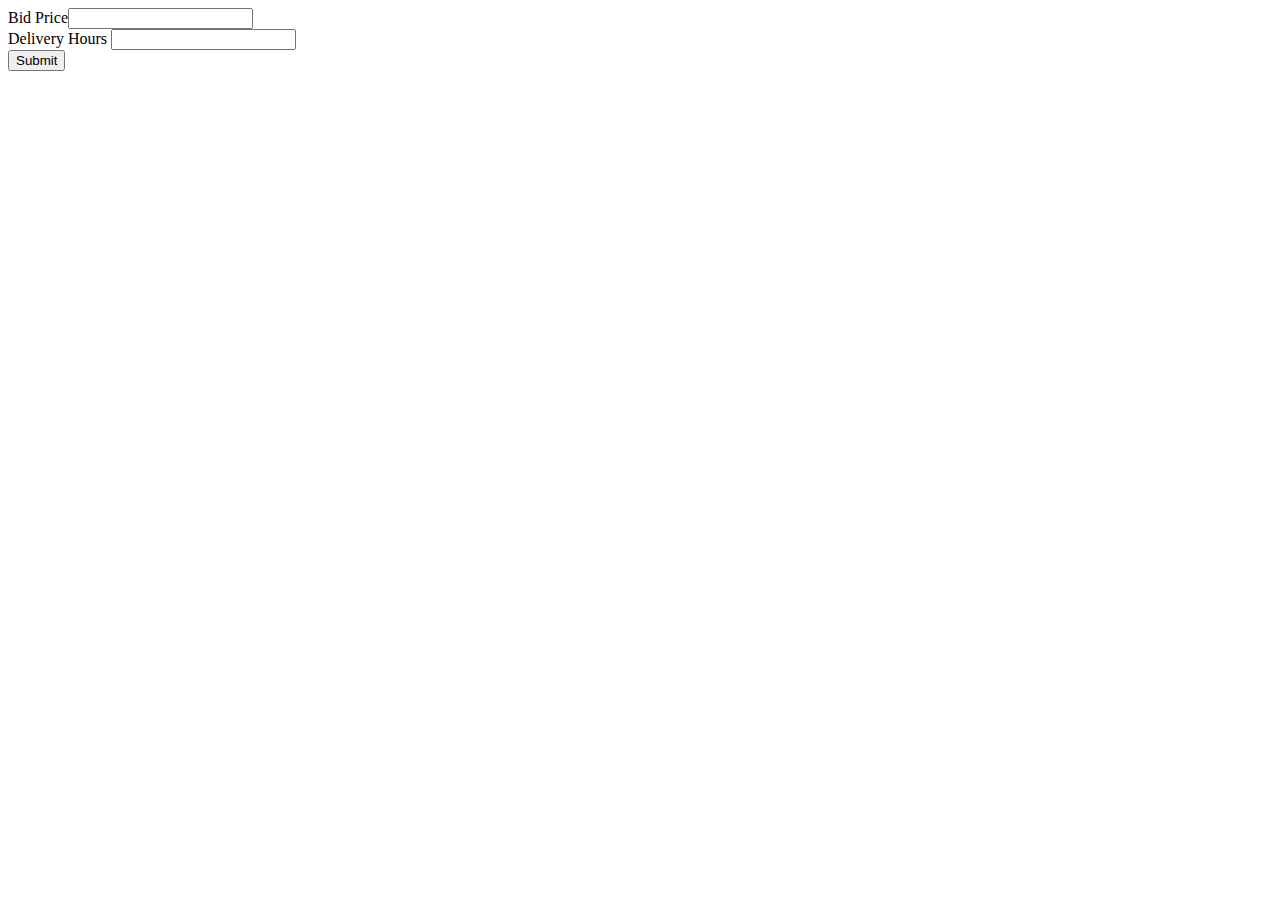
<file: src/main/webapp/bidRegistration.html>
<!DOCTYPE html>
<html lang="en">
<head>
    <meta charset="UTF-8">
    <title>Title</title>
</head>
<body>
<form>
    Bid Price<input type="text" name="price"><br>
    Delivery Hours <input type="text" name="deliveryHours"><br>
    <input type="submit" value="Submit">
</form>
</body>
</html>
</file>
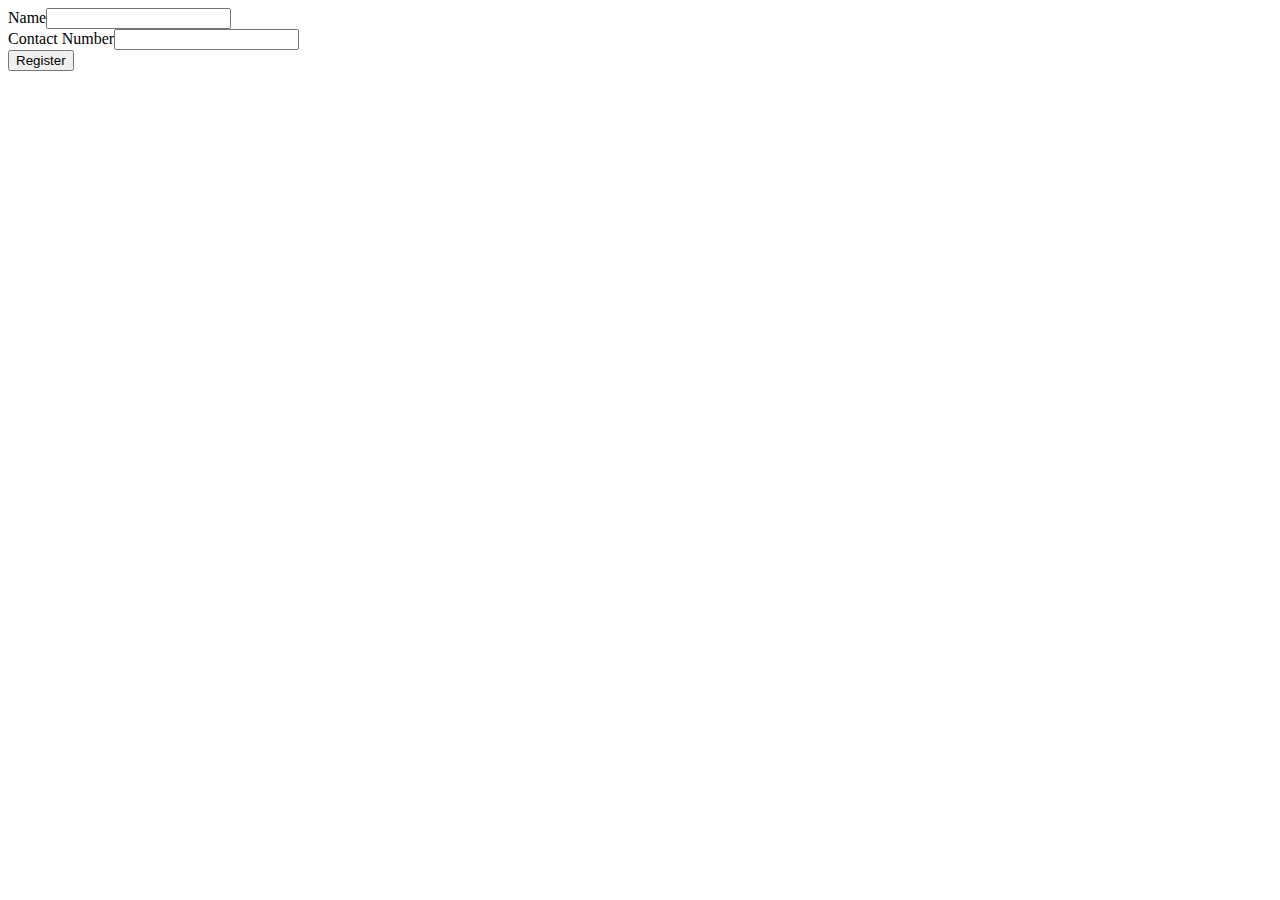
<file: src/main/webapp/dealerRegistration.html>
<!DOCTYPE html>
<html lang="en">
<head>
    <meta charset="UTF-8">
    <title></title>
</head>
<body>
<form>
    Name<input type="text" name="name"><br>
    Contact Number<input type="number" name="phone"><br>
    <input type="submit" value="Register">
</form>

</body>
</html>
</file>
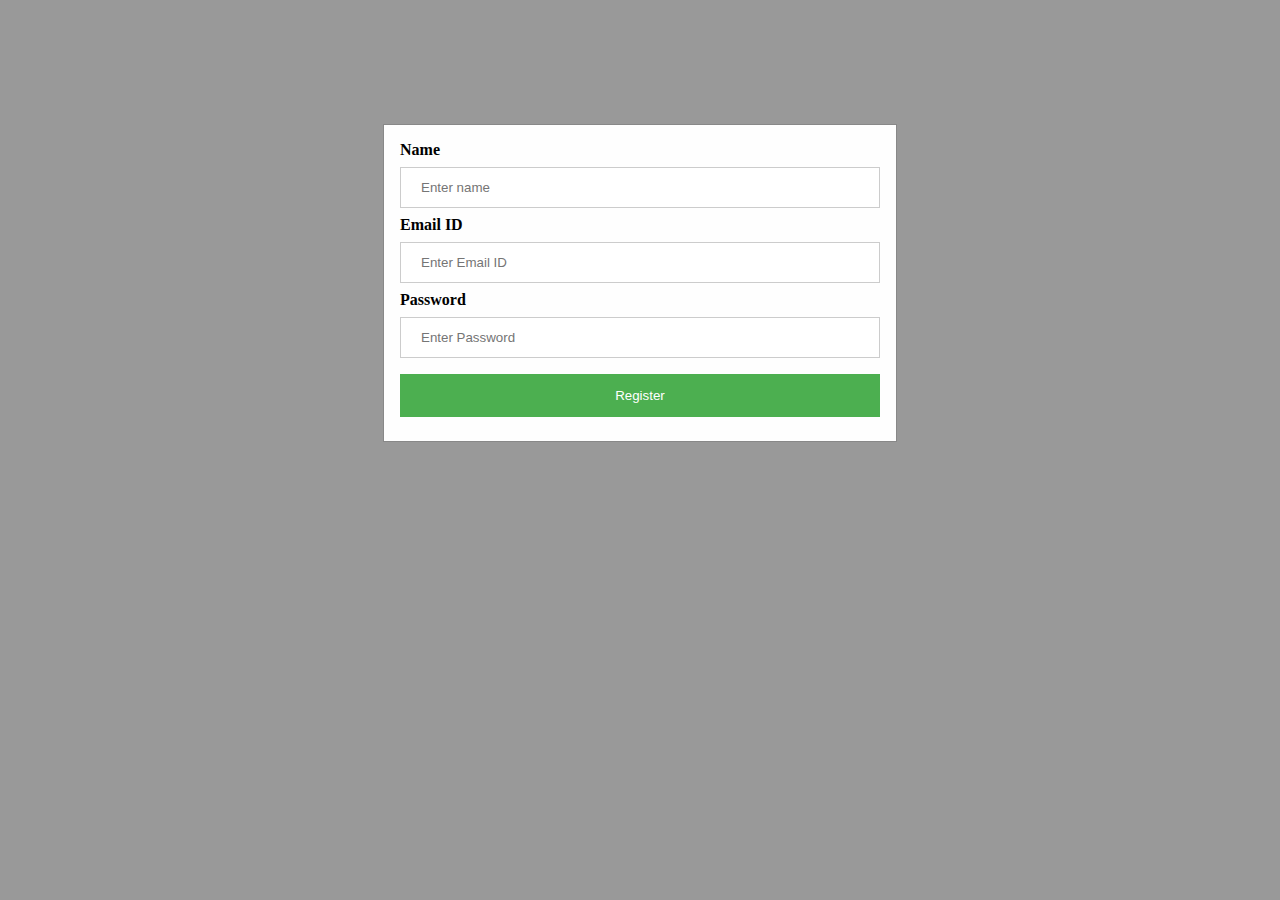
<file: src/main/webapp/register.html>
<!DOCTYPE html>
<html lang="en">
<head>
    <meta charset="UTF-8">
    <title>Log In</title>
    <link type="text/css" rel="stylesheet" href="stylesheets/login.css" />
</head>
<body onload="document.getElementById('login').style.display='block'">


<div id="login" class="modal">

    <form class="modal-content animate">

        <div class="container">
            <label><b>Name </b></label>
            <input type="text" placeholder="Enter name" name="name" required>

            <label><b>Email ID</b></label>
            <input type="text" placeholder="Enter Email ID" name="email" required>


            <label><b>Password</b></label>
            <input type="password" placeholder="Enter Password" name="password" required>

            <button type="submit" >Register</button>
        </div>

    </form>
</div>

</body>
</html>
</file>
<file: src/main/webapp/stylesheets/login.css>
/* Full-width input fields */
input[type=text], input[type=password] {
    width: 100%;
    padding: 12px 20px;
    margin: 8px 0;
    display: inline-block;
    border: 1px solid #ccc;
    box-sizing: border-box;
}

/* Set a style for all buttons */
button {
    background-color: #4CAF50;
    color: white;
    padding: 14px 20px;
    margin: 8px 0;
    border: none;
    cursor: pointer;
    width: 100%;
}


.container {
    padding: 16px;
}

span.psw {
    float: right;
    padding-top: 16px;
}

/* The Modal (background) */
.modal {
    display: none; /* Hidden by default */
    position: fixed; /* Stay in place */
    z-index: 1; /* Sit on top */
    left: 0;
    top: 0;
    width: 100%; /* Full width */
    height: 100%; /* Full height */
    overflow: auto; /* Enable scroll if needed */
    background-color: rgb(0,0,0); /* Fallback color */
    background-color: rgba(0,0,0,0.4); /* Black w/ opacity */
    padding-top: 60px;
}

/* Modal Content/Box */
.modal-content {
    background-color: #fefefe;
    margin: 5% auto 15% auto; /* 5% from the top, 15% from the bottom and centered */
    border: 1px solid #888;
    width: 40%; /* Could be more or less, depending on screen size */
}

/* The Close Button (x) */
.close {
    position: absolute;
    right: 25px;
    top: 0;
    color: #000;
    font-size: 35px;
    font-weight: bold;
}

.close:hover,
.close:focus {
    color: red;
    cursor: pointer;
}

/* Add Zoom Animation */
.animate {
    -webkit-animation: animatezoom 0.6s;
    animation: animatezoom 0.6s
}

@-webkit-keyframes animatezoom {
    from {-webkit-transform: scale(0)}
    to {-webkit-transform: scale(1)}
}

@keyframes animatezoom {
    from {transform: scale(0)}
    to {transform: scale(1)}
}

/* Change styles for span and cancel button on extra small screens */
@media screen and (max-width: 300px) {
    span.psw {
        display: block;
        float: none;
    }
    .cancelbtn {
        width: 100%;
    }
}
</file>
